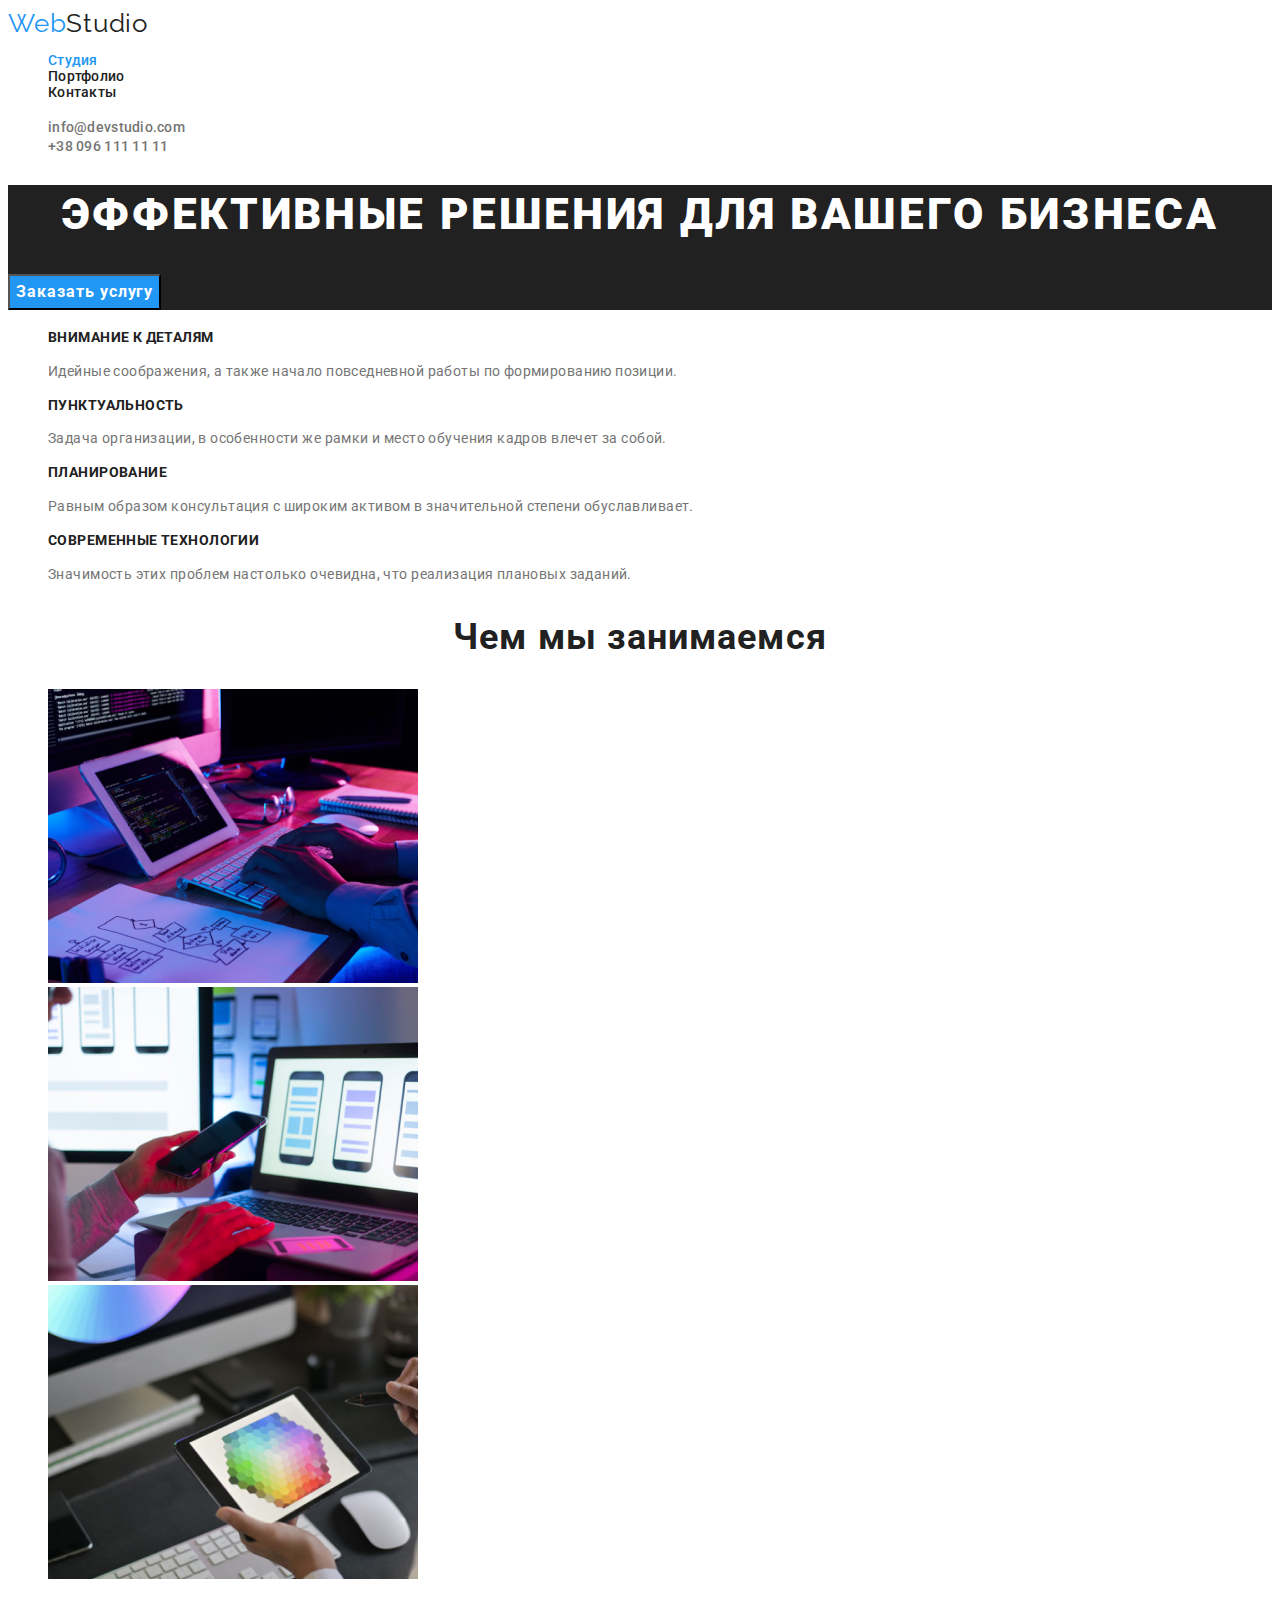
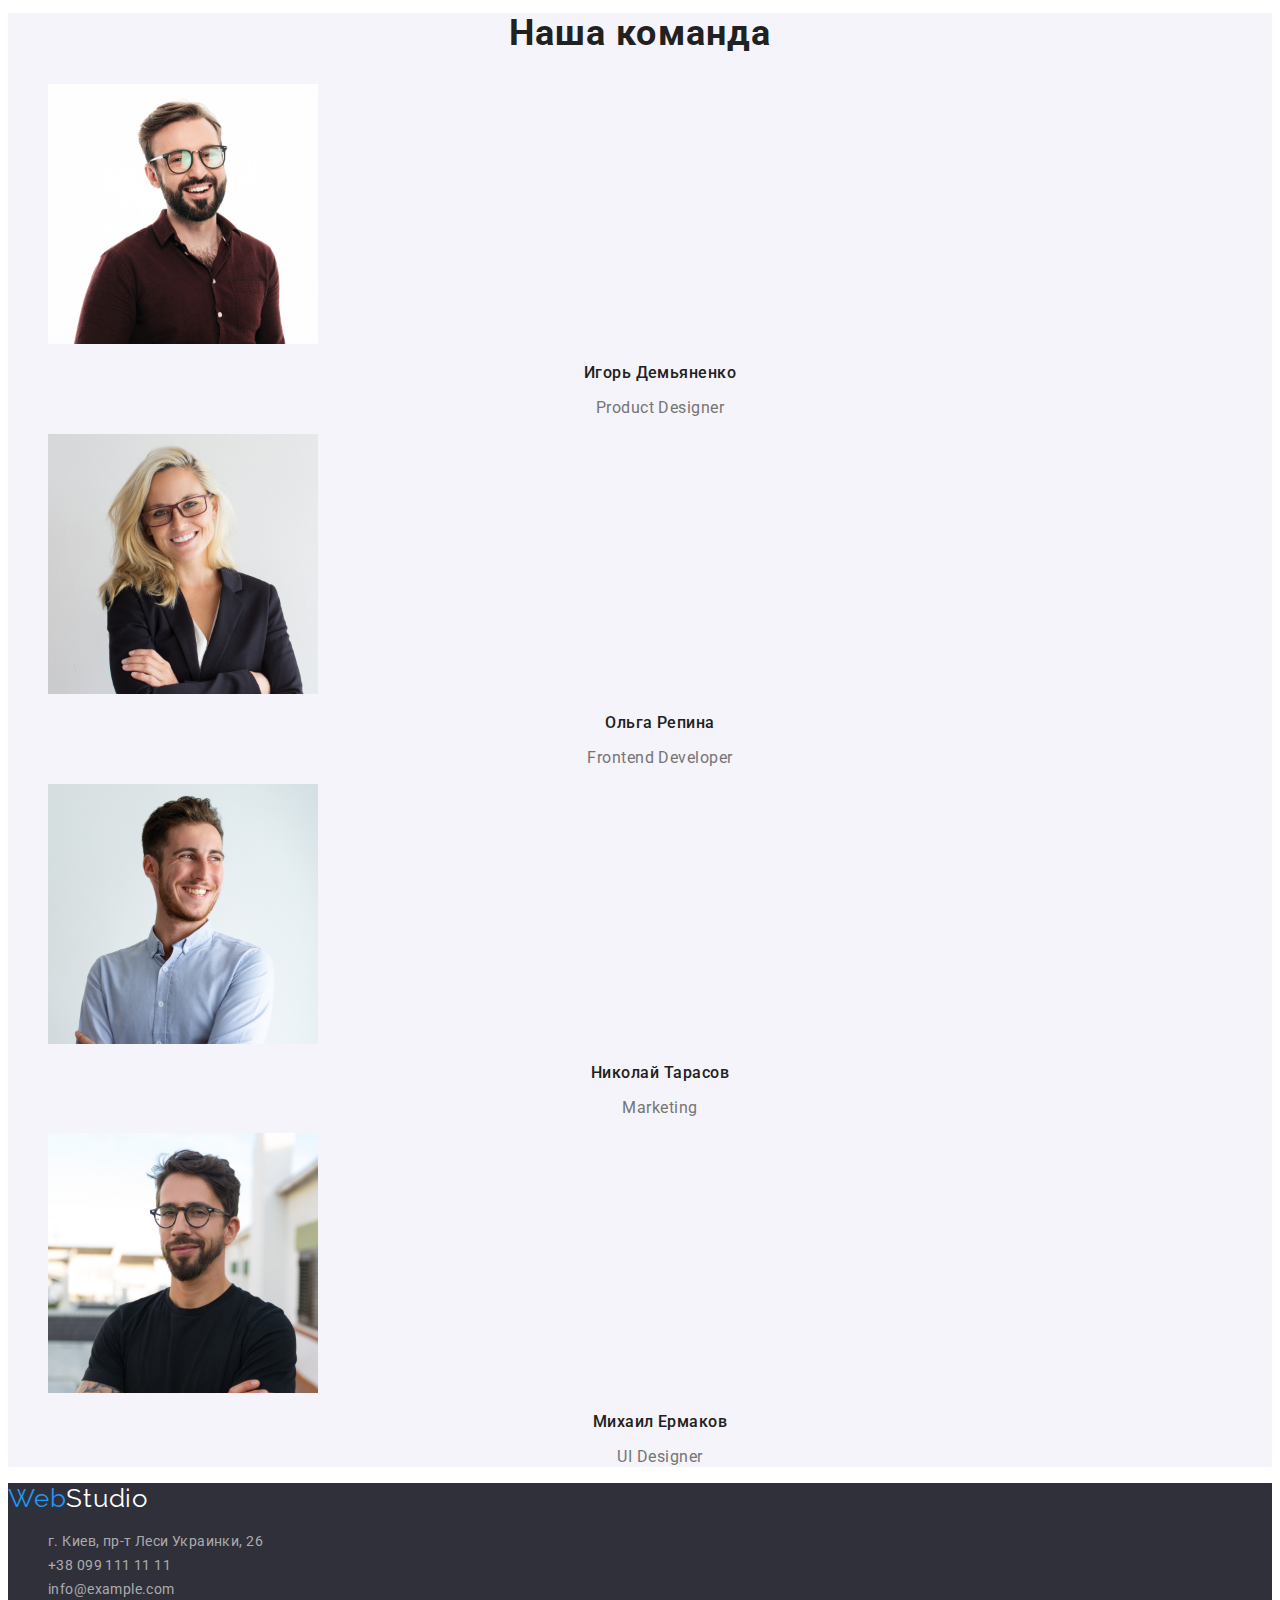
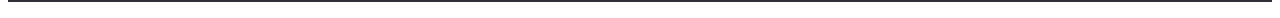
<file: index.html>
<!DOCTYPE html>
<html lang="ru">
  <head>
    <meta charset="UTF-8" />
    <meta http-equiv="X-UA-Compatible" content="IE=edge" />
    <meta name="viewport" content="width=device-width, initial-scale=1.0" />
    <title>Document</title>
    <link
      href="https://fonts.googleapis.com/css2?family=Raleway:wght@700&family=Roboto:wght@400;500;700;900&display=swap"
      rel="stylesheet"
    />
    <link rel="stylesheet" href="./css/styles.css" />
  </head>
  <body class="page">
    <header>
      <nav>
        <a href="" class="logo link"> <span class="accent">Web</span>Studio </a>
        <ul class="sitenav-link list">
          <li><a class="sitenav-link current link" href="">Студия</a></li>
          <li>
            <a class="sitenav-link link" href="./portfolio.html">Портфолио</a>
          </li>
          <li><a class="sitenav-link link" href="">Контакты</a></li>
        </ul>
      </nav>
      <ul class="list">
        <li>
          <a class="link authnav-link" href="mailto:info@devstudio.com"
            >info@devstudio.com</a
          >
        </li>
        <li>
          <a class="authnav-link link" href="tel:+380961111111"
            >+38 096 111 11 11</a
          >
        </li>
      </ul>
    </header>
    <main>
      <section class="hero">
        <h1 class="hero-title">Эффективные решения для вашего бизнеса</h1>
        <button class="hero-button" type="button">Заказать услугу</button>
      </section>
      <section>
        <h2></h2>
        <ul class="features list">
          <li>
            <h3 class="features-title">Внимание к деталям</h3>
            <p class="features-text">
              Идейные соображения, а также начало повседневной работы по
              формированию позиции.
            </p>
          </li>
          <li>
            <h3 class="features-title">Пунктуальность</h3>
            <p class="features-text">
              Задача организации, в особенности же рамки и место обучения кадров
              влечет за собой.
            </p>
          </li>
          <li>
            <h3 class="features-title">Планирование</h3>
            <p class="features-text">
              Равным образом консультация с широким активом в значительной
              степени обуславливает.
            </p>
          </li>
          <li>
            <h3 class="features-title">Современные технологии</h3>
            <p class="features-text">
              Значимость этих проблем настолько очевидна, что реализация
              плановых заданий.
            </p>
          </li>
        </ul>
      </section>
      <section>
        <h2 class="about">Чем мы занимаемся</h2>
        <ul class="list">
          <li>
            <img
              src="./images/img1.jpg"
              alt="руки на клавиатуре"
              width="370"
              height="294"
            />
          </li>
          <li>
            <img
              src="./images/img2.jpg"
              alt="телефон в руках"
              width="370"
              height="294"
            />
          </li>
          <li>
            <img
              src="./images/img3.jpg"
              alt="планшет в руках"
              width="370"
              height="294"
            />
          </li>
        </ul>
      </section>
      <section class="team-background">
        <h2 class="team">Наша команда</h2>

        <ul class="list">
          <li>
            <img
              src="./images/team1.jpg"
              alt="мужчина в очках"
              width="270"
              height="260"
            />
            <h3 class="team-title">Игорь Демьяненко</h3>
            <p class="team-text">Product Designer</p>
          </li>
          <li>
            <img
              src="./images/team2.jpg"
              alt="женщина в очках"
              width="270"
              height="260"
            />
            <h3 class="team-title">Ольга Репина</h3>
            <p class="team-text">Frontend Developer</p>
          </li>
          <li>
            <img
              src="./images/team3.jpg"
              alt="мужчина в голубой рубашке"
              width="270"
              height="260"
            />
            <h3 class="team-title">Николай Тарасов</h3>
            <p class="team-text">Marketing</p>
          </li>
          <li>
            <img
              src="./images/team4.jpg"
              alt="мужчина в черной футболке"
              width="270"
              height="260"
            />
            <h3 class="team-title">Михаил Ермаков</h3>
            <p class="team-text">UI Designer</p>
          </li>
        </ul>
      </section>
    </main>
    <footer>
      <a href="" class="footer-logo link">
        <span class="footer-accent">Web</span>Studio
      </a>
      <address>
        <ul class="footer-list">
          <li>
            <a
              class="infofooter-link link"
              href="https://goo.gl/maps/jRYS7xwpVxC2w3iY8"
              target="_blank"
              rel="nooppener noreferrer"
            >
              г. Киев, пр-т Леси Украинки, 26
            </a>
          </li>
          <li>
            <a class="infofooter-link link" href="tel:+380991111111"
              >+38 099 111 11 11</a
            >
          </li>
          <li>
            <a class="infofooter-link link" href="mailto:info@example.com"
              >info@example.com
            </a>
          </li>
        </ul>
      </address>
    </footer>
  </body>
</html>
</file>
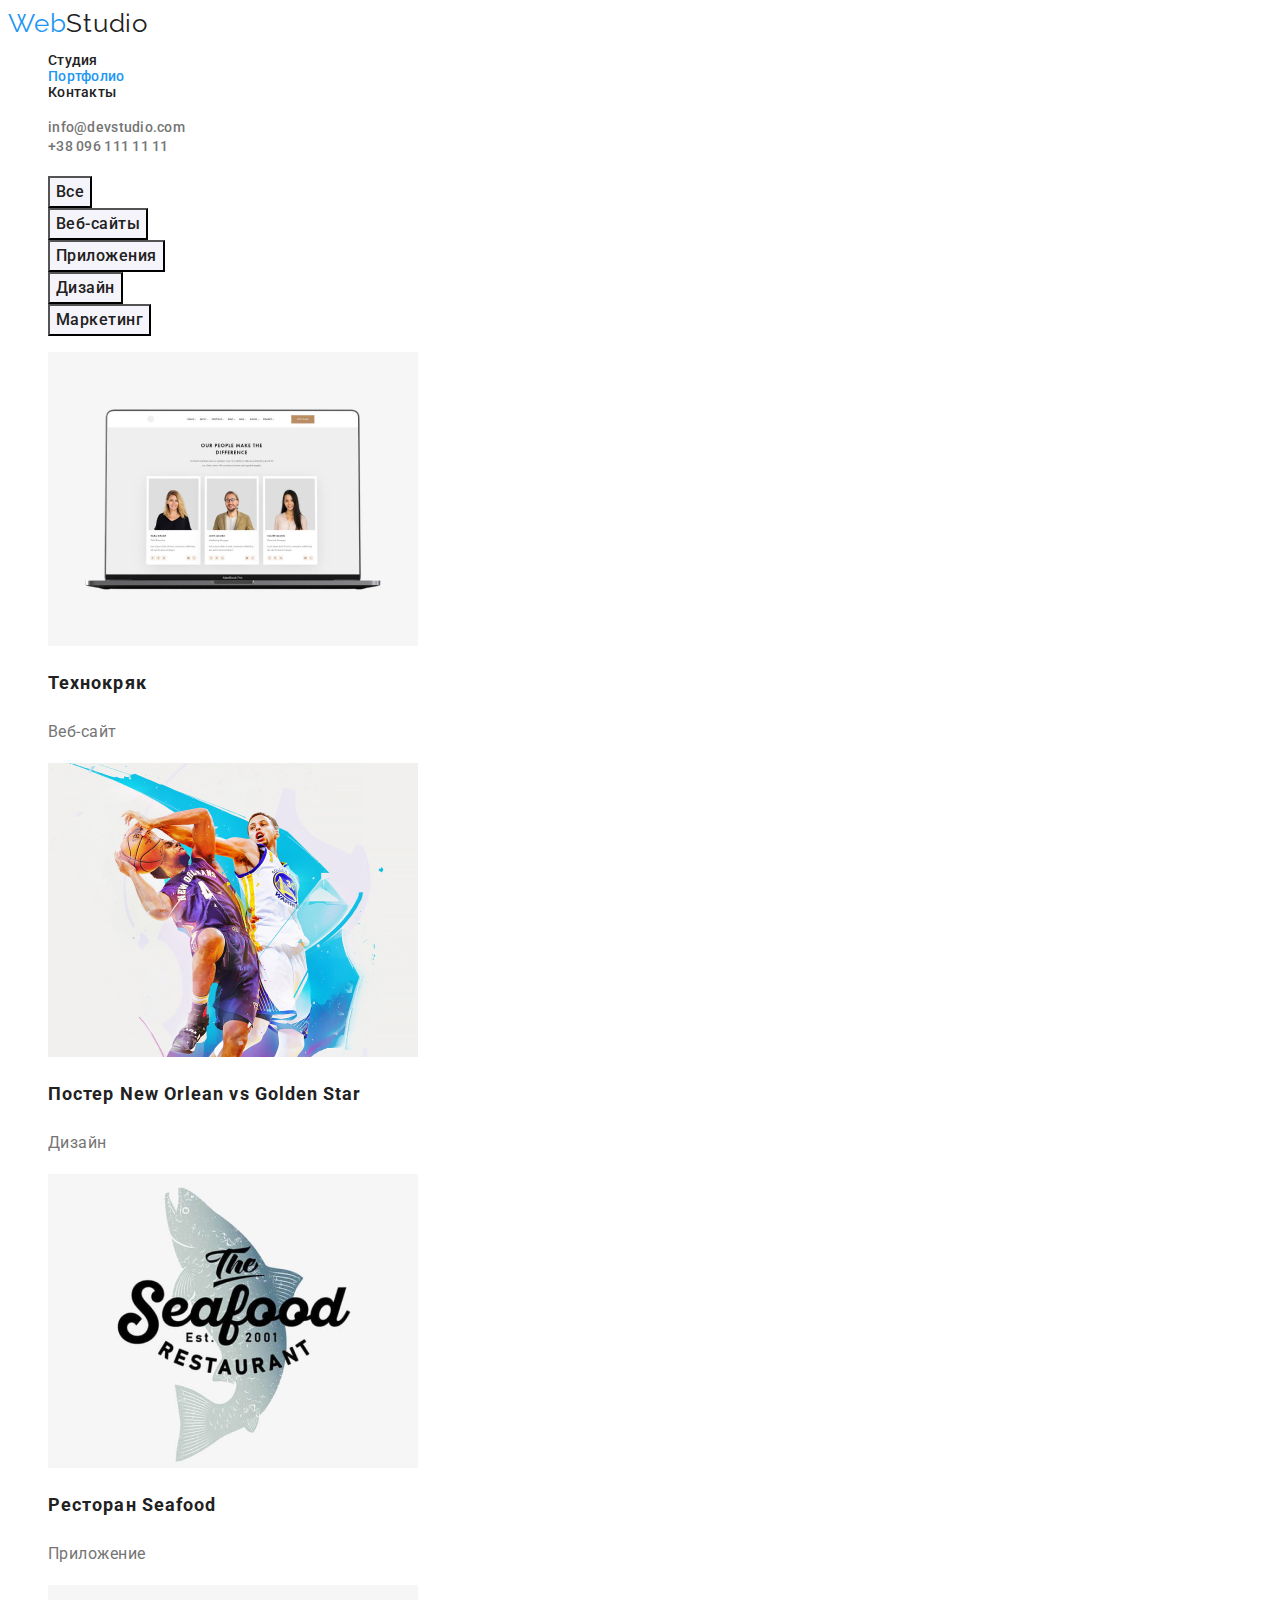
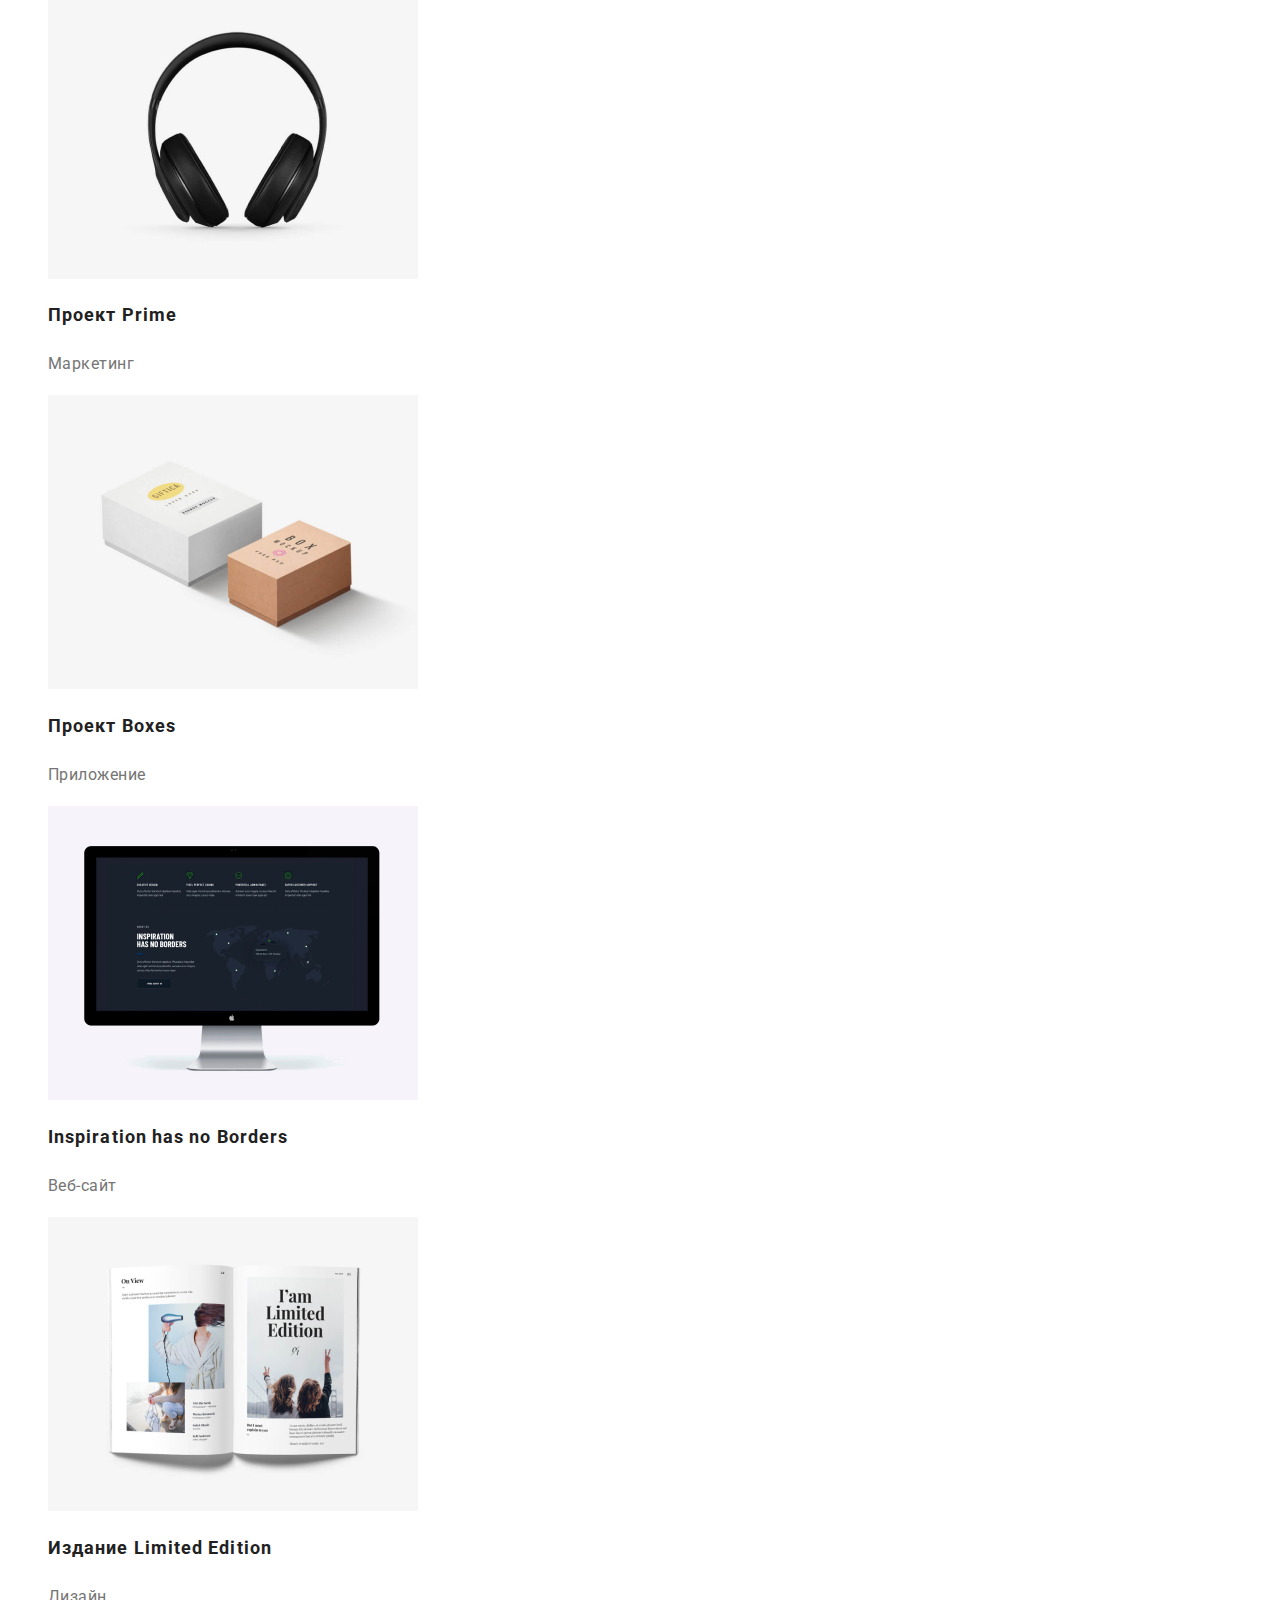
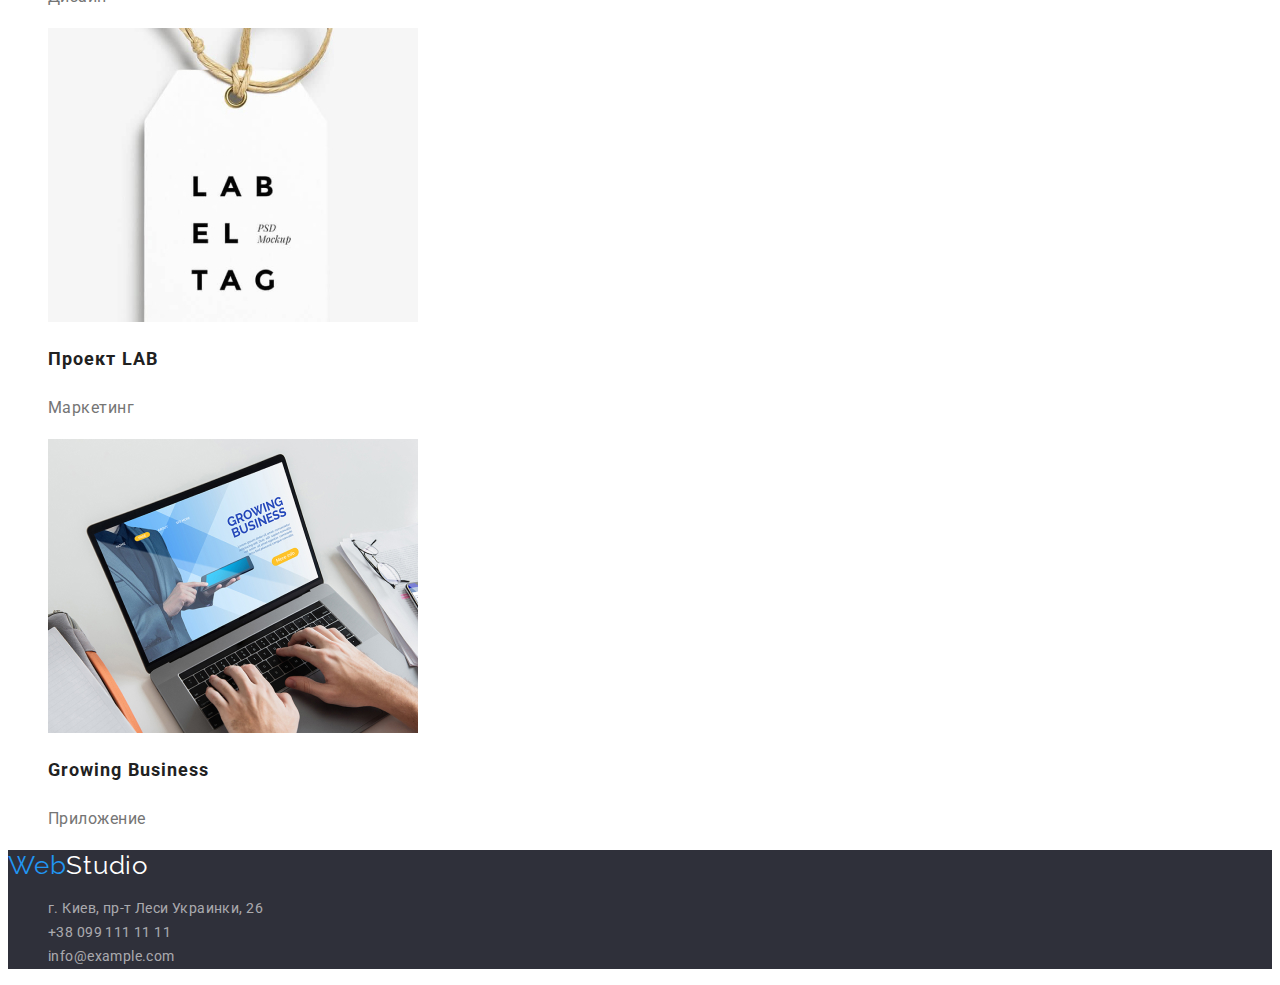
<file: portfolio.html>
<!DOCTYPE html>
<html lang="ru">
  <head>
    <meta charset="UTF-8" />
    <meta http-equiv="X-UA-Compatible" content="IE=edge" />
    <meta name="viewport" content="width=device-width, initial-scale=1.0" />
    <title>Document</title>
    <link
      href="https://fonts.googleapis.com/css2?family=Raleway:wght@700&family=Roboto:wght@400;500;700;900&display=swap"
      rel="stylesheet"
    />
    <link rel="stylesheet" href="./css/styles.css" />
  </head>
  <body class="page">
    <header>
      <nav>
        <a href="" class="logo link"> <span class="accent">Web</span>Studio </a>
        <ul class="sitenav-link list">
          <li><a class="sitenav-link link" href="./index.html">Студия</a></li>
          <li><a class="sitenav-link current link" href="">Портфолио</a></li>
          <li><a class="sitenav-link link" href="">Контакты</a></li>
        </ul>
      </nav>
      <ul class="list">
        <li>
          <a class="link authnav-link" href="mailto:info@devstudio.com"
            >info@devstudio.com</a
          >
        </li>
        <li>
          <a class="authnav-link link" href="tel:+380961111111"
            >+38 096 111 11 11</a
          >
        </li>
      </ul>
    </header>
    <main>
      <section>
        <h1><!-- Portfolio --></h1>
        <ul class="list">
          <li>
            <button class="button-primary" type="button">Все</button>
          </li>
          <li>
            <button class="button-primary" type="button">Веб-сайты</button>
          </li>
          <li>
            <button class="button-primary" type="button">Приложения</button>
          </li>
          <li>
            <button class="button-primary" type="button">Дизайн</button>
          </li>
          <li>
            <button class="button-primary" type="button">Маркетинг</button>
          </li>
        </ul>

        <ul class="list">
          <li>
            <img
              src="./images/portfolio1.jpg"
              alt="ноутбук с сайтом"
              width="370"
              height="294"
            />
            <h2 class="items-title">Технокряк</h2>
            <p class="items-text">Веб-сайт</p>
          </li>
          <li>
            <img
              src="./images/portfolio2.jpg"
              alt="баскетболисты"
              width="370"
              height="294"
            />
            <h2 class="items-title">
              Постер <span lang="en">New Orlean vs Golden Star</span>
            </h2>
            <p class="items-text">Дизайн</p>
          </li>
          <li>
            <img
              src="./images/portfolio3.jpg"
              alt="лого рыбного ресторана"
              width="370"
              height="294"
            />
            <h2 class="items-title">Ресторан <span lang="en">Seafood</span></h2>
            <p class="items-text">Приложение</p>
          </li>
          <li>
            <img
              src="./images/portfolio4.jpg"
              alt="наушники"
              width="370"
              height="294"
            />
            <h2 class="items-title">Проект <span lang="en">Prime</span></h2>
            <p class="items-text">Маркетинг</p>
          </li>
          <li>
            <img
              src="./images/portfolio5.jpg"
              alt="две книги"
              width="370"
              height="294"
            />
            <h2 class="items-title">Проект <span lang="en">Boxes</span></h2>
            <p class="items-text">Приложение</p>
          </li>
          <li>
            <img
              src="./images/portfolio6.jpg"
              alt="экран компьютера"
              width="370"
              height="294"
            />
            <h2 class="items-title" lang="en">Inspiration has no Borders</h2>
            <p class="items-text">Веб-сайт</p>
          </li>
          <li>
            <img
              src="./images/portfolio7.jpg"
              alt="журнал"
              width="370"
              height="294"
            />
            <h2 class="items-title">
              Издание <span lang="en">Limited Edition</span>
            </h2>
            <p class="items-text">Дизайн</p>
          </li>
          <li>
            <img
              src="./images/portfolio8.jpg"
              alt="журнал"
              width="370"
              height="294"
            />
            <h2 class="items-title">Проект LAB</h2>
            <p class="items-text">Маркетинг</p>
          </li>
          <li>
            <img
              src="./images/portfolio9.jpg"
              alt="руки на клавиатуре"
              width="370"
              height="294"
            />
            <h2 class="items-title" lang="en">Growing Business</h2>
            <p class="items-text">Приложение</p>
          </li>
        </ul>
      </section>
    </main>
    <footer>
      <a href="" class="footer-logo link">
        <span class="footer-accent">Web</span>Studio
      </a>
      <address>
        <ul class="footer-list">
          <li>
            <a
              class="infofooter-link link"
              href="https://goo.gl/maps/jRYS7xwpVxC2w3iY8"
              target="_blank"
              rel="nooppener noreferrer"
            >
              г. Киев, пр-т Леси Украинки, 26
            </a>
          </li>
          <li>
            <a class="infofooter-link link" href="tel:+380991111111"
              >+38 099 111 11 11</a
            >
          </li>
          <li>
            <a class="infofooter-link link" href="mailto:info@example.com"
              >info@example.com
            </a>
          </li>
        </ul>
      </address>
    </footer>
  </body>
</html>
</file>
<file: css/styles.css>
:root {
  --primary-text-color: #212121;
  --primary-white-color: #ffffff;
  --accent-color: #2196f3;
  --secondary-text-color: #757575;
  --header-background-color: #2f303a;
  --secondary-background-color: #f5f4fa;
}
body {
  color: var(--primary-text-color);
  font-family: Roboto, sans-serif;
  background-color: var(--primary-white-color);
}
.page {
  color: var(--primary-text-color);
  background-color: var(--primary-white-color);
}
.logo {
  color: var(--primary-text-color);
  font-family: Raleway, sans-serif;
  font-size: 26px;
  line-height: 1.2;
  letter-spacing: 0.03em;
}
.accent {
  color: var(--accent-color);
}
.logo:hover,
.logo:focus {
  color: var(--accent-color);
}
.accent:hover,
.accent:focus {
  color: var(--primary-text-color);
}
.list {
  list-style: none;
}
.link {
  text-decoration: none;
}
/* основной цвет текста #212121 */
/* цвет второстепенного текста #757575 */
/* цвет ссылок синий #2196F3 */
/* белый цвет #FFFFFF */
/* цвет фона шапки и футера #2F303A; */
/* цвет фона основной #E5E5E5; */
/* цвет фона вторичный #F5F4FA; */

/* site-nav */
button {
  font-family: inherit;
  cursor: pointer;
}

.sitenav-link {
  color: var(--primary-text-color);
  font-weight: 500;
  font-size: 14px;
  line-height: 1.14;
  letter-spacing: 0.02em;
}
.sitenav-link:hover,
.sitenav-link:focus {
  color: var(--accent-color);
}
.sitenav-link .link.current {
  color: var(--accent-color);
}
.hero {
  background-color: var(--primary-text-color);
}
.hero-title {
  color: var(--primary-white-color);
  font-weight: 900;
  font-size: 44px;
  line-height: 1.36;
  text-align: center;
  letter-spacing: 0.06em;
  text-transform: uppercase;
}
.hero-button {
  color: var(--primary-white-color);
  background-color: var(--accent-color);
  font-weight: 700;
  font-size: 16px;
  line-height: 1.87;
  letter-spacing: 0.06em;
  align-items: center;
  text-align: center;
}
.features-title {
  font-weight: 700;
  font-size: 14px;
  line-height: 1.14;
  letter-spacing: 0.03em;
  text-transform: uppercase;
  color: var(--primary-text-color);
}
.features-text {
  color: var(--secondary-text-color);
  font-size: 14px;
  line-height: 1.71;
  letter-spacing: 0.03em;
}
.team-background {
  background-color: var(--secondary-background-color);
}
.about,
.team {
  font-size: 36px;
  line-height: 1.16;
  text-align: center;
  letter-spacing: 0.03em;
  color: var(--primary-text-color);
}
.team-title {
  font-weight: 500;
  font-size: 16px;
  line-height: 1.18;
  text-align: center;
  letter-spacing: 0.03em;
  color: var(--primary-text-color);
}
.team-text {
  font-size: 16px;
  line-height: 1.18;
  text-align: center;
  letter-spacing: 0.03em;
  color: var(--secondary-text-color);
}
.authnav-link {
  font-weight: 500;
  font-size: 14px;
  line-height: 1.14;
  letter-spacing: 0.02em;
  color: var(--secondary-text-color);
}
.authnav-link:hover,
.authnav-link:focus {
  color: var(--accent-color);
}

.button-primary {
  color: var(--primary-text-color);
  background-color: var(--secondary-background-color);
  font-weight: 500;
  font-size: 16px;
  line-height: 1.62;
  letter-spacing: 0.03em;
  text-align: center;
}
.button-primary:hover,
.button-primary:focus {
  color: var(--primary-white-color);
  background-color: var(--accent-color);
}
.items-title {
  font-weight: 700;
  font-size: 18px;
  line-height: 2;
  letter-spacing: 0.06em;
  color: var(--primary-text-color);
}
.items-text {
  font-size: 16px;
  line-height: 1.87;
  letter-spacing: 0.03em;
  color: var(--secondary-text-color);
}

footer {
  background-color: var(--header-background-color);
}
.footer-logo {
  color: var(--primary-white-color);
  font-family: Raleway, sans-serif;
  font-size: 26px;
  line-height: 1.2;
  letter-spacing: 0.03em;
}
.footer-logo:hover,
.footer-logo:focus {
  color: var(--accent-color);
}
.footer-accent {
  color: var(--accent-color);
}
.footer-accent:hover,
.footer-accent:focus {
  color: var(--primary-white-color);
}

.footer-list {
  list-style: none;
  font-style: normal;
}
.infofooter-link:hover,
.infofooter-link:focus {
  color: var(--primary-white-color);
}
.infofooter-link {
  font-weight: 400;
  font-size: 14px;
  line-height: 1.71;
  letter-spacing: 0.03em;
  color: rgba(255, 255, 255, 0.6);
}
</file>
